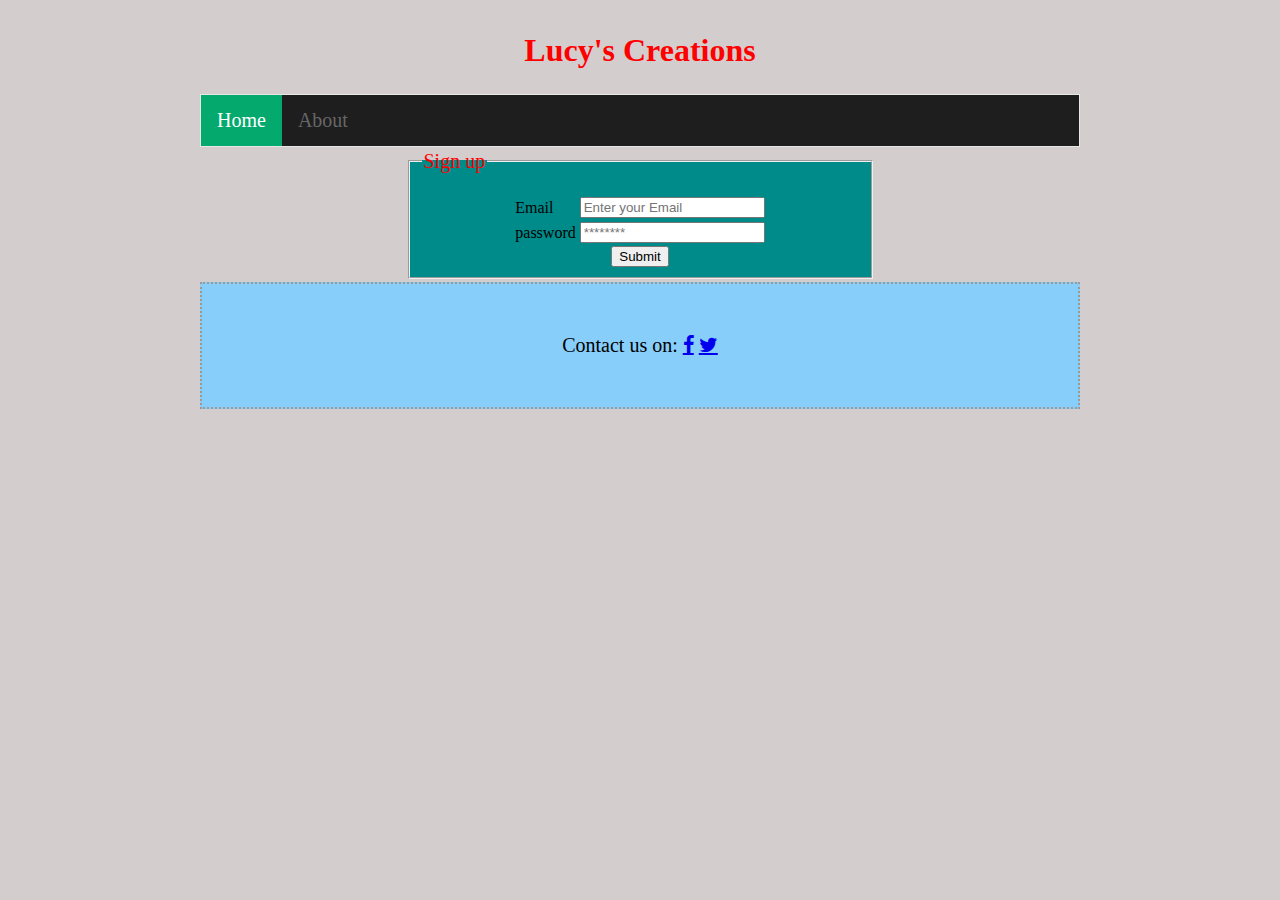
<file: index.html>
<!DOCTYPE html>
<html lang="en">
<head>
    <meta charset="UTF-8">
    <meta http-equiv="X-UA-Compatible" content="IE=edge">
    <meta name="viewport" content="width=device-width, initial-scale=1.0">
    <link rel="stylesheet" href="styles.css">
    <link rel="stylesheet" href="https://cdnjs.cloudflare.com/ajax/libs/font-awesome/4.7.0/css/font-awesome.min.css">
    <title>HomePage</title>
</head>
<body>
    <header><h1>Lucy's Creations</h1></header>
    <nav> <ul>
        <li><a class="active" href="index.html">Home</a></li>
        
        <li><a href="about.html">About</a></li>
      </ul>
     
  </nav>
    <main>
       <center> <div>
<form action="">
    <fieldset style="width:50%; align-content: center;  background-color: darkcyan; "  >
        <legend style="font-size: 20px; color:red">Sign up</legend>
       <table><tr><td><Label>Email     </Label></td><td><input type="email" name="" id="" placeholder="Enter your Email"></td></tr></p>
        <tr><td><label for="password">password</label></td>
      <td><input type="password" name="" id="" placeholder="********"></td></tr></table>
      <BUTton>Submit</BUTton>

    </fieldset>
</form></center></table>
        </div>
    </main>
    <footer>
        Contact us on:

        <a href="https://www.facebook.com" target="_blank" class="fa fa-facebook"></a>
        <a href="https://www.twitter.com" target="_blank"  class="fa fa-twitter"></a>
    </footer>
</body>
</html>
</file>
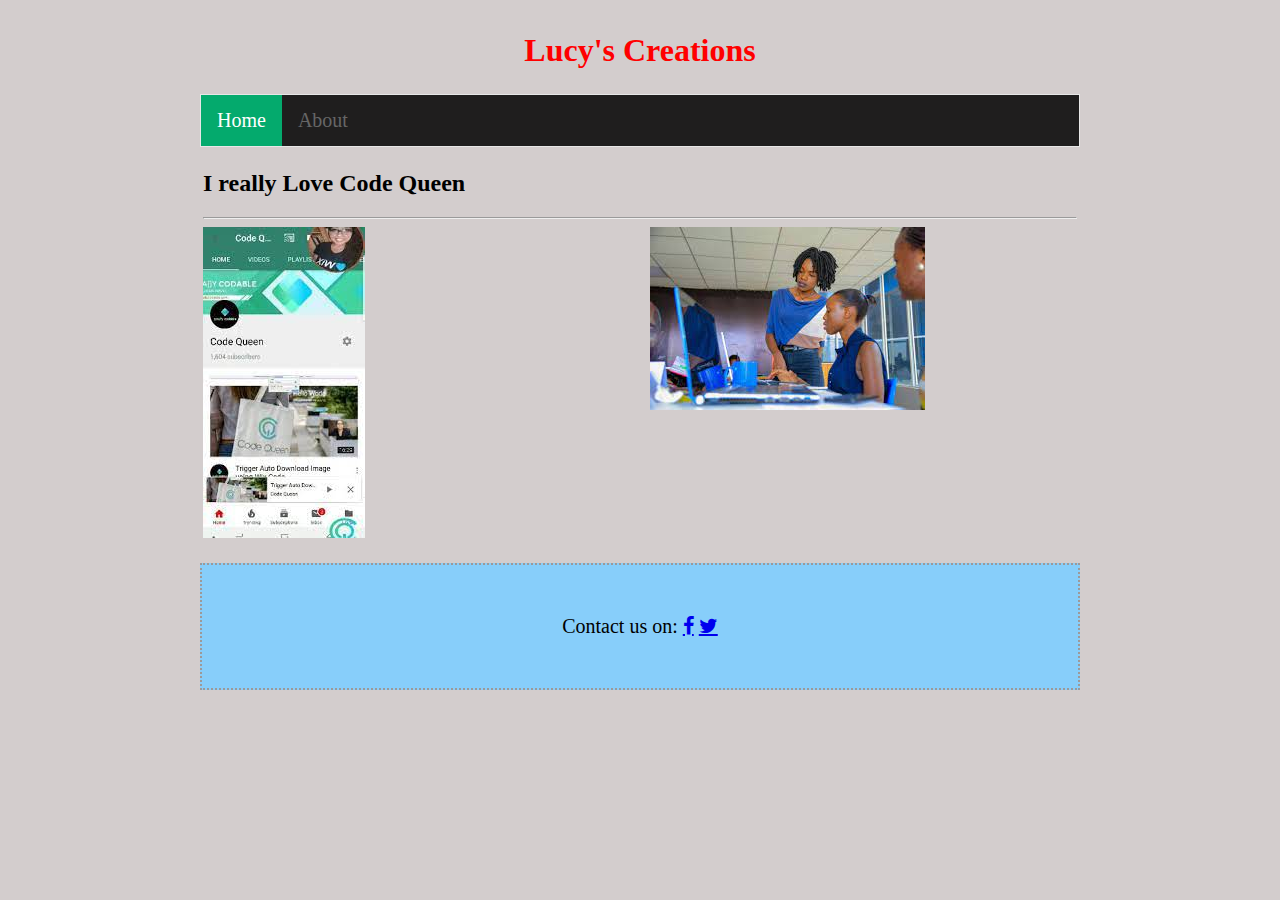
<file: about.html>
<!DOCTYPE html>
<html lang="en">
<head>
    <meta charset="UTF-8">
    <meta http-equiv="X-UA-Compatible" content="IE=edge">
    <meta name="viewport" content="width=device-width, initial-scale=1.0">
    <link rel="stylesheet" href="styles.css">
    <link rel="stylesheet" href="https://cdnjs.cloudflare.com/ajax/libs/font-awesome/4.7.0/css/font-awesome.min.css">
    <title>About</title>
</head>
<body>
    <header><h1>Lucy's Creations</h1></header>
    <nav> <ul>
        <li><a class="active" href="index.html">Home</a></li>
        
        <li><a href="about.html">About</a></li>
      </ul></nav>
    <main>
       

            <h2> I really Love Code Queen</h2>
            <hr>
            <div class="grid-container">

                <div class="grid-child purple">
                    <img src="codequeen.jpg" alt="Am proud to be part of this bootcamp" title="Proud to be part of this bootCamp">
                </div>
            
                <div class="grid-child green">
                    <img src="Instructor.jpg" alt="My Instructor is the Most beautiful" title="My beautiful Instructor">
                </div>
              
            </div>
            
       <br>
      
    </main>
    <footer>
        Contact us on:

        <a href="https://www.facebook.com" target="_blank" class="fa fa-facebook"></a>
        <a href="https://www.twitter.com" target="_blank"  class="fa fa-twitter"></a>
    </footer>
</body>
</html>
</file>
<file: styles.css>
body{

  background-color:#d3cdcd;
 margin-left: 200px;
 margin-right: 200px;
    
}
header{

      
    padding: 3px;text-align: center;
    
}
h1{
    color:red;
   

}
nav{
    font-family: Georgia, 'Times New Roman', Times, serif;
    font-size:20px;
}

main{
  
     padding: 3px; 
    
}


footer{
    border: 2px dotted rgb(156, 153, 153);
    padding: 50px;text-align: center;
    background-color:lightskyblue;
font-size: 20px;
}


ul {
    list-style-type: none;
    margin: 0;
    padding: 0;
    overflow: hidden;
    border: 1px solid #e7e7e7;
    background-color: rgb(31, 30, 30);
  }
  
  li {
    float: left;
  }
  
  li a {
    display: block;
    color: #666;
    text-align: center;
    padding: 14px 16px;
    text-decoration: none;
  }
  
  li a:hover:not(.active) {
    background-color:black;
  }
  
  li a.active {
    color: white;
    background-color: #04AA6D;
  }

  .grid-container {
    display: grid;
    grid-template-columns: 1fr 1fr;
    grid-gap: 20px;
}
</file>
